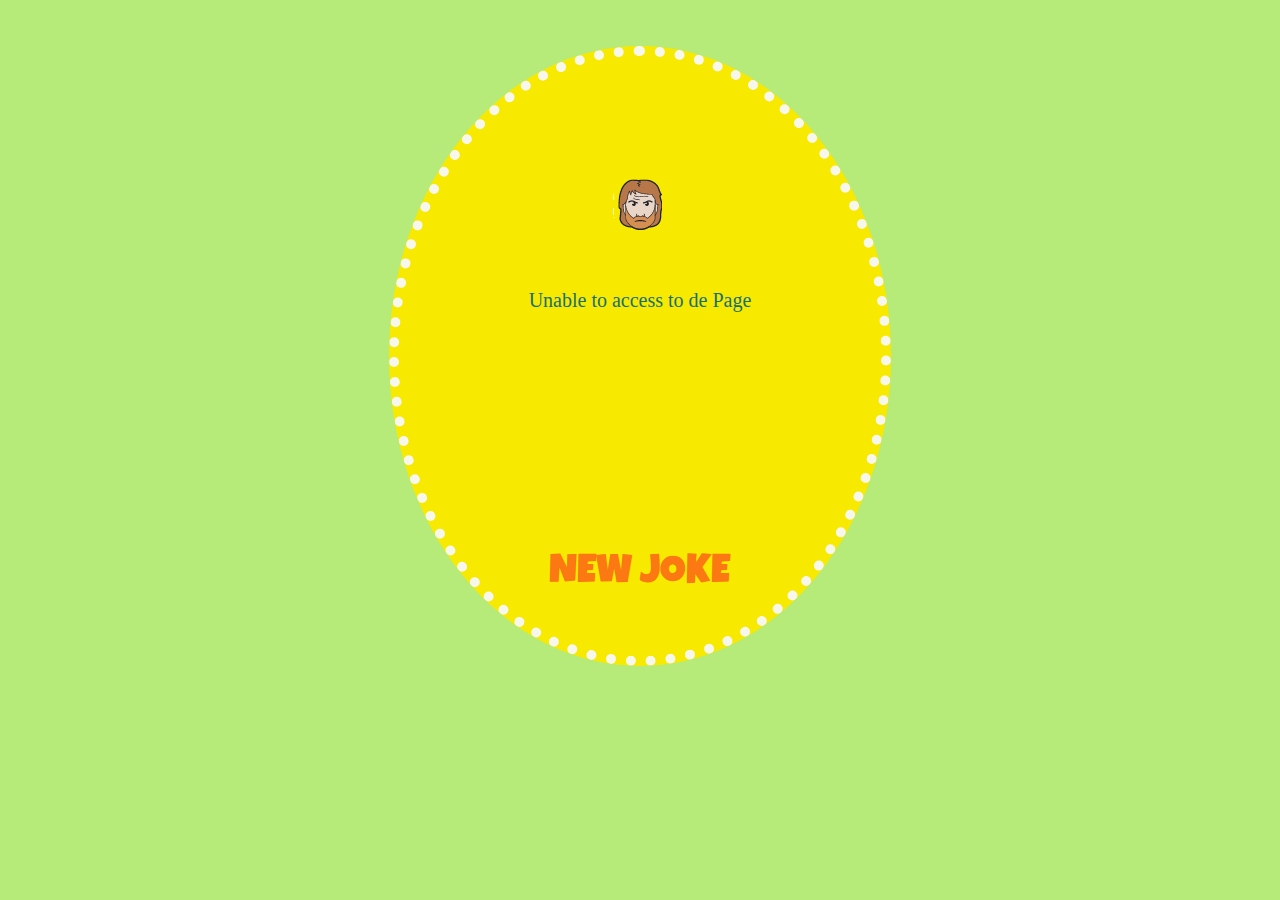
<file: index.html>
<!DOCTYPE html>
<html lang="en">
  <head>
    <meta charset="UTF-8" />
    <meta http-equiv="X-UA-Compatible" content="IE=edge" />
    <meta name="viewport" content="width=device-width, initial-scale=1.0" />
    <title>jquery</title>
    <link rel="preconnect" href="https://fonts.googleapis.com" />
    <link rel="preconnect" href="https://fonts.gstatic.com" crossorigin />
    <link
      href="https://fonts.googleapis.com/css2?family=Chewy&family=Luckiest+Guy&display=swap"
      rel="stylesheet"
    />
    <link rel="stylesheet" href="style.css" />
  </head>
  <body>
    <div class="content">
      <div class="ajax">
        <div class="image">
          <img id="norrisFace" src="images/cNorris.png" alt="" />
        </div>
        <div id="displayJoke" class="displayJoke"></div>
      </div>
      <div class="btnDiv">
        <button id="joke" class="jokeBtn">NEW JOKE</button>
      </div>
    </div>

    <script src="https://ajax.googleapis.com/ajax/libs/jquery/3.6.0/jquery.min.js"></script>
    <script src="jquery.js"></script>
  </body>
</html>
</file>
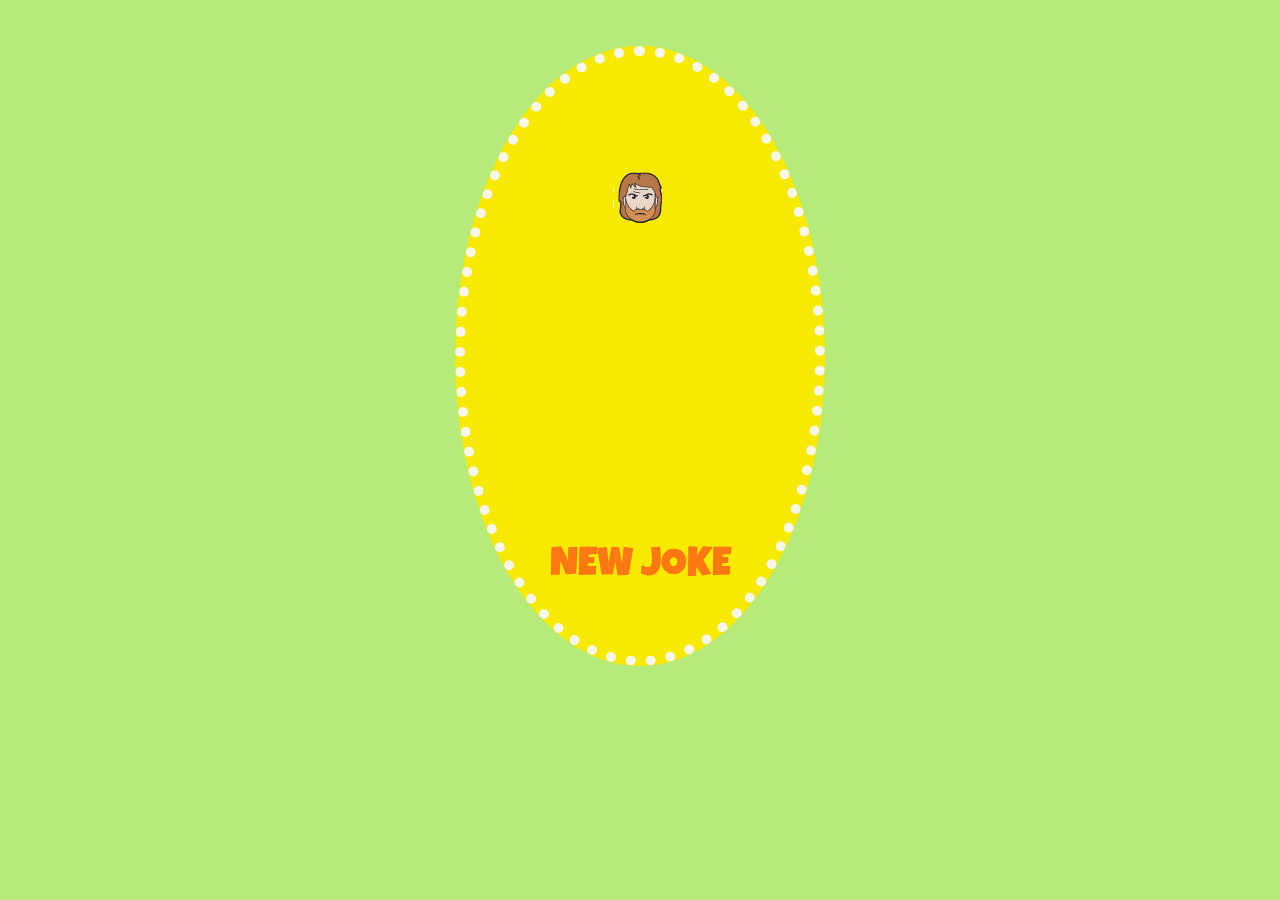
<file: AjaxFetch/index.html>
<!DOCTYPE html>
<html lang="en">
  <head>
    <meta charset="UTF-8" />
    <meta http-equiv="X-UA-Compatible" content="IE=edge" />
    <meta name="viewport" content="width=device-width, initial-scale=1.0" />
    <title>Fetch</title>
    <link rel="preconnect" href="https://fonts.googleapis.com" />
    <link rel="preconnect" href="https://fonts.gstatic.com" crossorigin />
    <link
      href="https://fonts.googleapis.com/css2?family=Chewy&family=Luckiest+Guy&display=swap"
      rel="stylesheet"
    />
    <link rel="stylesheet" href="style.css" />
  </head>
  <body>
    <div class="content">
      <div class="ajax">
        <div class="image">
          <img id="norrisFace" src="images/cNorris.png" alt="" />
        </div>
        <div id="displayJoke" class="displayJoke"></div>
      </div>
      <div class="btnDiv">
        <button onclick="showJoke()" class="jokeBtn">NEW JOKE</button>
      </div>
    </div>

    <script src="https://ajax.googleapis.com/ajax/libs/jquery/3.6.0/jquery.min.js"></script>
    <script src="javascript.js"></script>
  </body>
</html>
</file>
<file: style.css>
body {
  display: flex;
  justify-content: center;
  background-color: #b6eb7a;
}
.content {
  max-width: 500px;
  min-height: 500px;
  margin-top: 3%;
  border-radius: 50%;
  background-color: #f7ea00;
  padding: 50px;
  border: 10px dotted #f7f7ee;
}

.ajax {
  display: flex;
  flex-direction: column;
  margin-top: 5%;
  padding: 50px;
  border-radius: 50px;
}
.rot {
  animation: shake 0.2s ease;
}
.image {
  text-align: center;
}
.displayJoke {
  font-family: "Chewy", cursive;
  font-size: 20px;
  color: #17706e;
  max-width: 500px;
  min-height: 200px;
  padding: 30px;
}
.btnDiv {
  text-align: center;
}
.jokeBtn {
  background-color: transparent;
  height: 50px;
  width: 250px;
  font-family: "Luckiest Guy", cursive;
  font-size: 40px;
  color: #fb7813;
  border: none;
}
.jokeBtn:hover {
  cursor: pointer;
}
@keyframes shake {
  50% {
    transform: rotate(40deg);
  }
  100% {
    transform: rotate(-40deg);
  }
}
</file>
<file: AjaxFetch/style.css>
body {
  display: flex;
  justify-content: center;
  background-color: #b6eb7a;
}
.content {
  max-width: 500px;
  min-height: 500px;
  margin-top: 3%;
  border-radius: 50%;
  background-color: #f7ea00;
  padding: 50px;
  border: 10px dotted #f7f7ee;
}

.ajax {
  display: flex;
  flex-direction: column;
  margin-top: 5%;
  padding: 50px;
  border-radius: 50px;
}
.rot {
  animation: shake 0.2s ease;
}
.image {
  text-align: center;
}
.displayJoke {
  font-family: "Chewy", cursive;
  font-size: 20px;
  color: #17706e;
  max-width: 500px;
  min-height: 200px;
  padding: 30px;
}
.btnDiv {
  text-align: center;
}
.jokeBtn {
  background-color: transparent;
  height: 50px;
  width: 250px;
  font-family: "Luckiest Guy", cursive;
  font-size: 40px;
  color: #fb7813;
  border: none;
}
.jokeBtn:hover {
  cursor: pointer;
}
@keyframes shake {
  50% {
    transform: rotate(40deg);
  }
  100% {
    transform: rotate(-40deg);
  }
}
</file>
